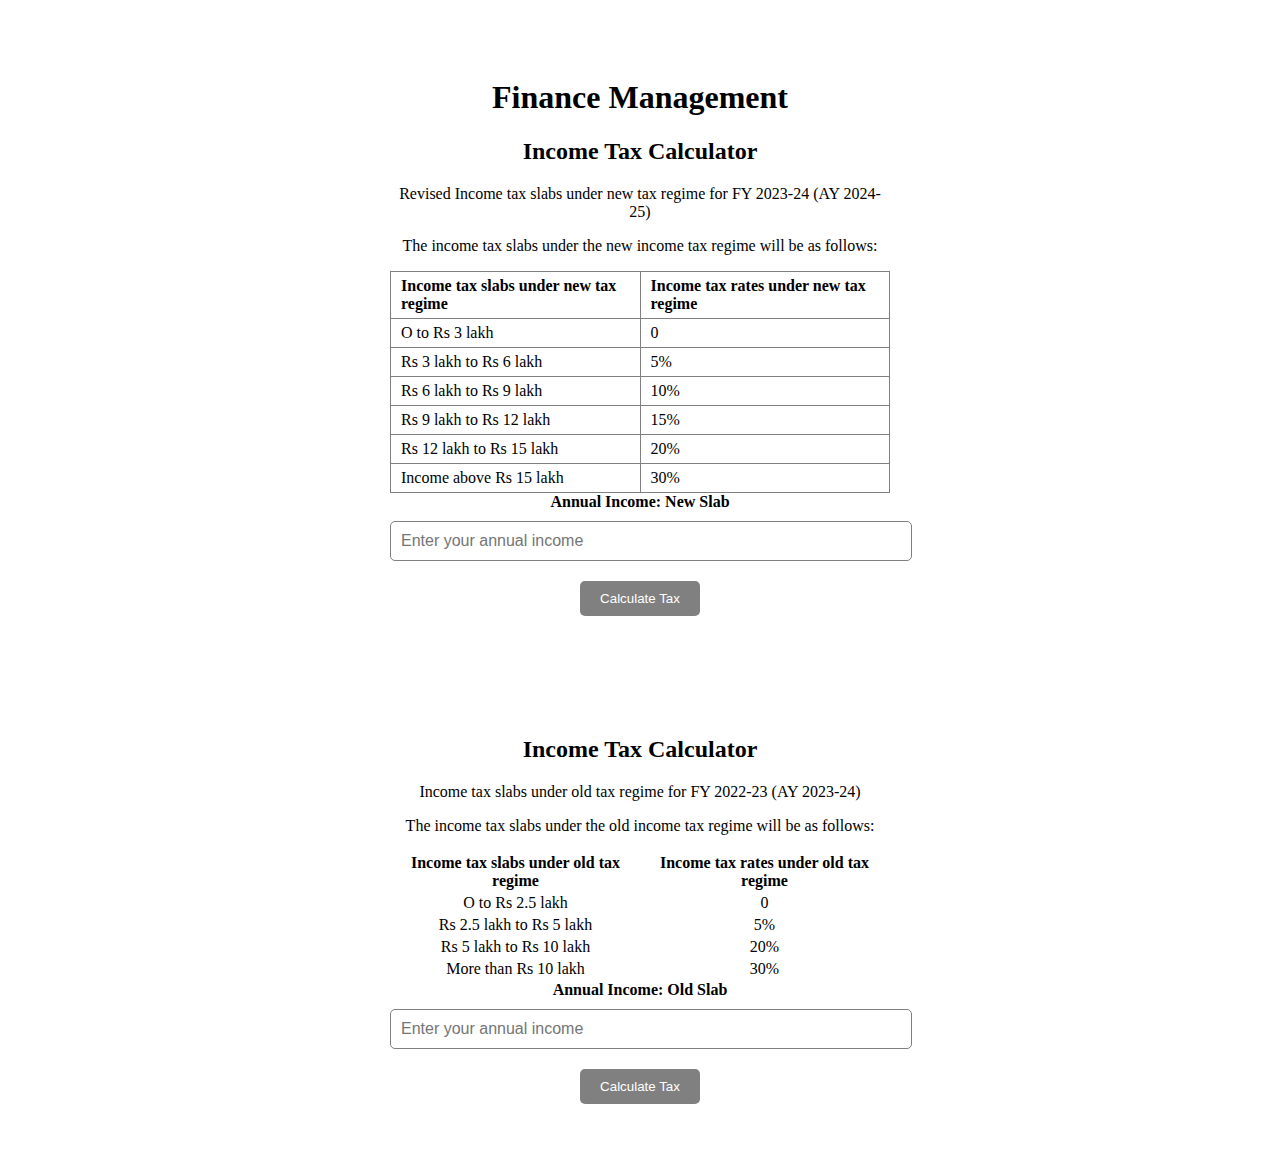
<file: hack_krm website official/income-tax-calculator-javascript-main/index.html>
<!DOCTYPE html>
<html>
  <head>
    <title>Income Tax Calculator - New Tax Slabs 2023: Calculate Income Tax Online</title>
    <meta name="description" content="Income Tax Calculator (FY 2022-23) - AY 2023-24: Online Calculate Income Tax based on declared union budget 2023 at Rohit Azad Malik UI Developer. Check how to calculate Income Tax, know tax slabs online for easy calculation.">
    <meta name="keywords" content="Income Tax Calculator, Income Tax Calculator FY 2022-23 &amp; AY 2023-24, tax calculator, calculate income tax, income tax calculator online, how to calculate income tax">



    <meta content="Income Tax Calculator - New Tax Slabs 2023: Calculate Income Tax Online" property="og:title">
   
    <link rel="stylesheet" type="text/css" href="style.css" />
  </head>
  <body>
    <div class="container1">
      <h1>Finance Management </h1>
      <h2>Income Tax Calculator</h2>
      <p>Revised Income tax slabs under new tax regime for FY 2023-24 (AY 2024-25)</p>
      <p>
        The income tax slabs under the new income tax regime will be as follows:
      </p>
      <table class="myWrapTable"><tbody><tr><td><strong>Income tax slabs under new tax regime</strong></td><td><strong>Income tax rates under new tax regime</strong></td></tr><tr><td>O to Rs 3 lakh</td><td>0</td></tr><tr><td>Rs 3 lakh to Rs 6 lakh</td><td>5%</td></tr><tr><td>Rs 6 lakh to Rs 9 lakh</td><td>10%</td></tr><tr><td>Rs 9 lakh to Rs 12 lakh</td><td>15%</td></tr><tr><td>Rs 12 lakh to Rs 15 lakh</td><td>20%</td></tr><tr><td>Income above Rs 15 lakh</td><td>30%</td></tr></tbody></table>

      <form id="tax-form1">
        <div class="form-group1">
          <label for="income1">Annual Income: New Slab</label>
            <input type="number" id="income1" name="income"
            placeholder="Enter your annual income"
            required />
        </div>
        <div class="form-group1">
          <button type="submit">Calculate Tax</button>
        </div>
      </form>
      </div>
    <div class="container2">
      <!-- <h1>Finance Management </h1> -->
      <h2>Income Tax Calculator</h2>
      <p>Income tax slabs under old tax regime for FY 2022-23 (AY 2023-24)</p>
      <p>
        The income tax slabs under the old income tax regime will be as follows:
      </p>
      <table class="myWrapTable2"><tbody><tr><td><strong>Income tax slabs under old tax regime</strong></td><td><strong>Income tax rates under old tax regime</strong></td></tr><tr><td>O to Rs 2.5 lakh</td><td>0</td></tr><tr><td>Rs 2.5 lakh to Rs 5 lakh</td><td>5%</td></tr><tr><td>Rs 5 lakh to Rs 10 lakh</td><td>20%</td></tr><tr><td>More than Rs 10 lakh</td><td>30%</td></tr></tbody></table>

      <form id="tax-form2">
        <div class="form-group2">
          <label for="income2">Annual Income: Old Slab</label>
            <input type="number" id="income2" name="income"
            placeholder="Enter your annual income"
            required />
        </div>
        <div class="form-group2">
          <button type="submit">Calculate Tax</button>
        </div>
      </form>
      </div>
    <script src="index.js"></script>
  </body>
</html>
</file>
<file: hack_krm website official/income-tax-calculator-javascript-main/style.css>
.container1,.container2{
  width: 500px;
  margin: 0 auto;
  text-align: center;
  padding: 50px;
}
.form-group{
  margin: 20px 0;
  text-align: left;
}
label{
  display: block;
  font-weight: bold;
  margin-bottom: 10px;
}
input[type='number']{
  width: 100%;
  padding: 10px;
  font-size: 16px;
  border-radius: 5px;
  border:solid 1px gray;
  margin-bottom: 20px;
}
button{
  padding: 10px 20px;
  background-color: gray;
  color: #fff;
  border-radius: 5px;
  cursor: pointer;
  border:none
}
.myWrapTable{
  text-align: left;
  border-collapse: collapse;
}
.myWrapTable td{
  border: solid 1px gray;
  padding: 5px 10px;
}
</file>
